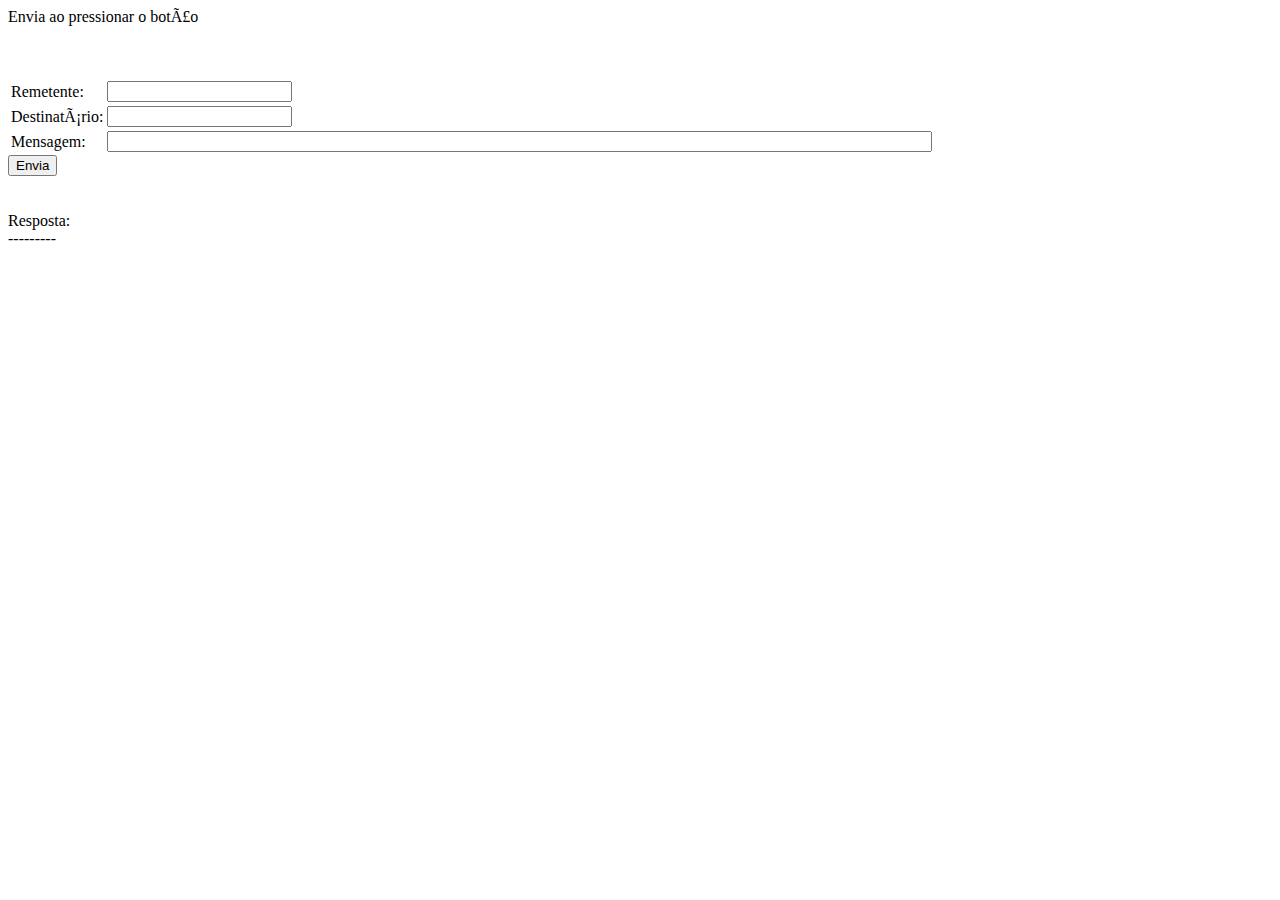
<file: index.html>
<html>
<body>
<script>

function enviaMsg() {
  const xhttp = new XMLHttpRequest();

  xhttp.onreadystatechange = function() {
    console.log("readyState:" + this.readyState);
	console.log("status:" + this.status);

    if (this.readyState == 4 && this.status == 200) {
      imprimeResposta(this);
    }
  };

  xhttp.onload = function() {
    document.getElementById("resposta").innerHTML = this.responseText;
  };

  document.getElementById("saida").innerHTML = "mensagem enviada";
  var data = {
  "to":document.getElementById("to").value,
  "msg":document.getElementById("msg").value,
  "from":document.getElementById("from").value};
  var jsondata = JSON.stringify(data);
  var url = "https://gpvsn123ya.execute-api.us-east-1.amazonaws.com/Post";
  xhttp.open("POST", url);
  xhttp.setRequestHeader("Content-Type", "application/json;charset=UTF-8");
  xhttp.send(jsondata);
}

function imprimeResposta(xml) {
  var xmlDoc = xml.responseXML;
  document.getElementById("resposta").innerHTML = xmlDoc;
}
</script>

<p id="saida">Envia ao pressionar o botão</p>
<br><br>
<table>
	<tr>
	<td><LABEL for="from">Remetente:</LABEL>
	<td><INPUT Type = "Text" id="from" Name="from" Size="20" MaxLength="50"><BR></INPUT>
	<tr>
	<td><LABEL for="to">Destinatário:</LABEL>
	<td><INPUT Type = "Text" id="to" Name="to" Size="20" MaxLength="50"><BR></INPUT>
	<tr>
	<td><LABEL for="msg">Mensagem:</LABEL>
	<td><INPUT Type = "Text" id="msg" Name="msg" Size="100" MaxLength="160"><BR></INPUT>
</table>

<button type="button" onclick="enviaMsg()">Envia</button>

<br><br><br>
Resposta:
<br>
<span id="resposta">---------</span>
</body>
</html>
</file>
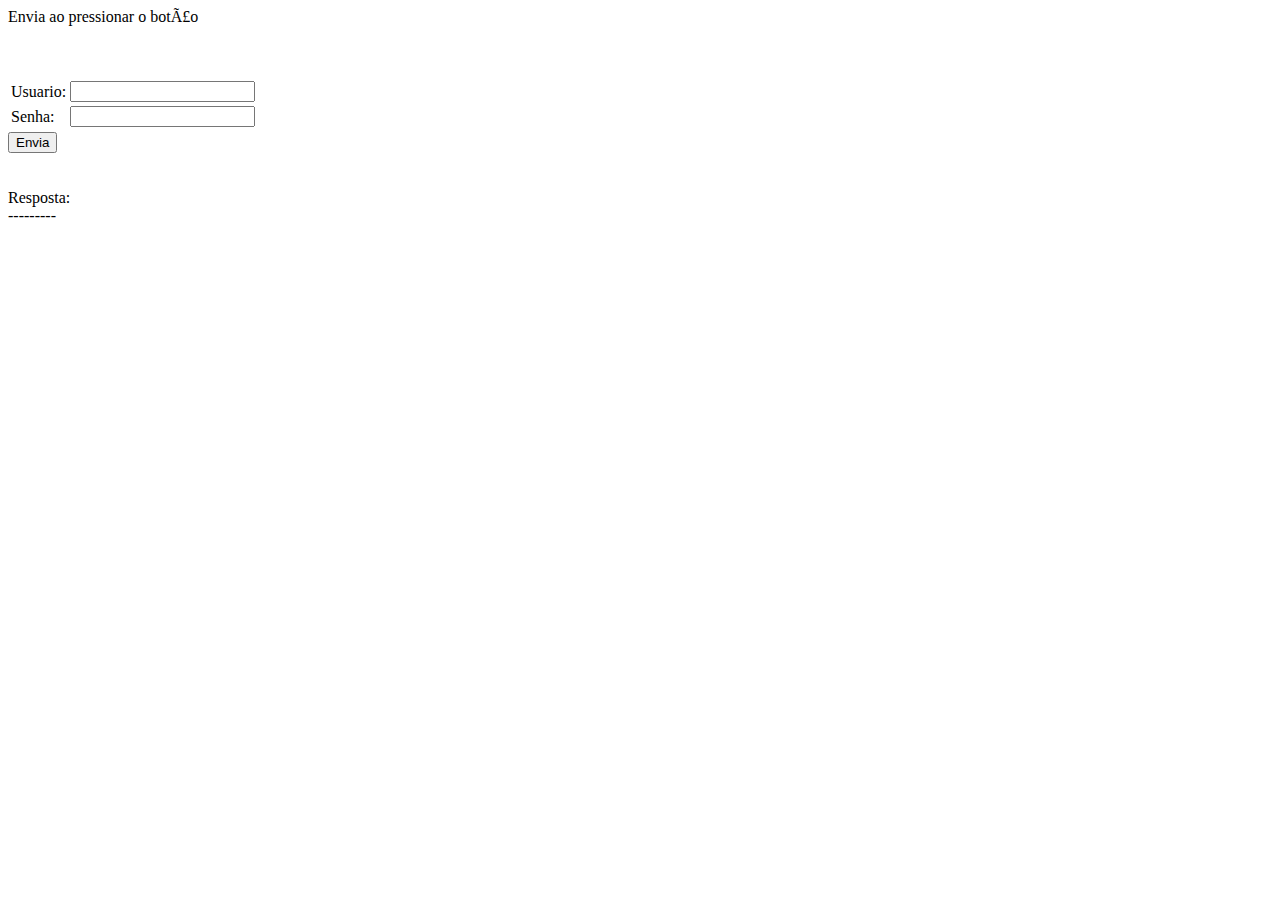
<file: cadastrar.html>
<html>
<body>
<script>

function enviaMsg() {
  const xhttp = new XMLHttpRequest();

  xhttp.onreadystatechange = function() {
    console.log("readyState:" + this.readyState);
	console.log("status:" + this.status);

    if (this.readyState == 4 && this.status == 200) {
      imprimeResposta(this);
    }
  };

  xhttp.onload = function() {
    document.getElementById("resposta").innerHTML = this.responseText;
  };

  document.getElementById("saida").innerHTML = "Cadastro feito com sucesso";
  var data = {
  "usuario":document.getElementById("usuario").value,
  "senha":document.getElementById("senha").value};
  var jsondata = JSON.stringify(data);
  var url = "https://ix4jj44yd3.execute-api.us-east-1.amazonaws.com/cadastro";
  xhttp.open("POST", url);
  xhttp.setRequestHeader("Content-Type", "application/json;charset=UTF-8");
  xhttp.send(jsondata);
}

function imprimeResposta(xml) {
  var xmlDoc = xml.responseXML;
  document.getElementById("resposta").innerHTML = xmlDoc;
}
</script>

<p id="saida">Envia ao pressionar o botão</p>
<br><br>
<table>
	<tr>
	<td><LABEL for="usuario">Usuario:</LABEL>
	<td><INPUT Type = "Text" id="usuario" Name="usuario" Size="20" MaxLength="50"><BR></INPUT>
	<tr>
	<td><LABEL for="senha">Senha:</LABEL>
	<td><INPUT Type = "Text" id="senha" Name="senha" Size="20" MaxLength="50"><BR></INPUT>
	<tr>
</table>

<button type="button" onclick="enviaMsg()">Envia</button>

<br><br><br>
Resposta:
<br>
<span id="resposta">---------</span>
</body>
</html>
</file>
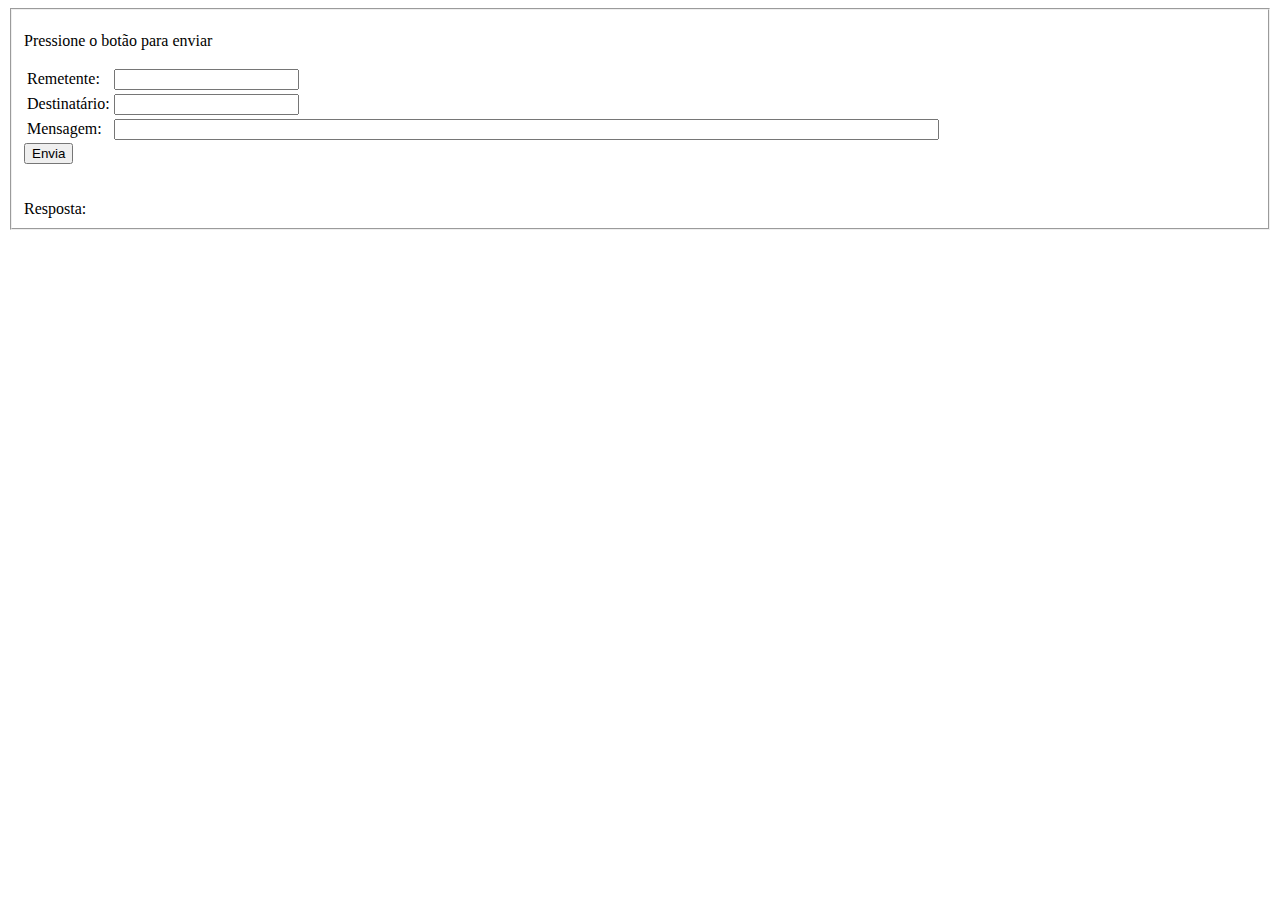
<file: chat.html>
<!DOCTYPE html>
<html lang="en">
<head>
    <meta charset="UTF-8">
    <meta http-equiv="X-UA-Compatible" content="IE=edge">
    <meta name="viewport" content="width=device-width, initial-scale=1.0">
    <title>Chatbot</title>
<html>
<body>
<script>

function enviaMsg() {
  const xhttp = new XMLHttpRequest();

  xhttp.onreadystatechange = function() {
    console.log("readyState:" + this.readyState);
	console.log("status:" + this.status);

    if (this.readyState == 4 && this.status == 200) {
      imprimeResposta(this);
    }
  };

  xhttp.onload = function() {
    document.getElementById("resposta").innerHTML = this.responseText;
  };

  document.getElementById("saida").innerHTML = "mensagem enviada";
  var data = {
  "to":document.getElementById("to").value,
  "msg":document.getElementById("msg").value,
  "from":document.getElementById("from").value};
  var jsondata = JSON.stringify(data);
  var url = "https://gpvsn123ya.execute-api.us-east-1.amazonaws.com/Post";
  xhttp.open("POST", url);
  xhttp.setRequestHeader("Content-Type", "application/json;charset=UTF-8");
  xhttp.send(jsondata);
}

function imprimeResposta(xml) {
  var xmlDoc = xml.responseXML;
  document.getElementById("resposta").innerHTML = xmlDoc;
}
</script>
<fieldset>
<p id="saida">Pressione o botão para enviar</p>

<table>
	<tr>
	<td><LABEL for="from">Remetente:</LABEL>
	<td><INPUT Type = "Text" id="from" Name="from" Size="20" MaxLength="50"><BR></INPUT>
	<tr>
	<td><LABEL for="to">Destinatário:</LABEL>
	<td><INPUT Type = "Text" id="to" Name="to" Size="20" MaxLength="50"><BR></INPUT>
	<tr>
	<td><LABEL for="msg">Mensagem:</LABEL>
	<td><INPUT Type = "Text" id="msg" Name="msg" Size="100" MaxLength="160"><BR></INPUT>
</table>

<button type="button" onclick="enviaMsg()">Envia</button>

<br><br><br>
Resposta:
<br>
<span id="resposta"></span>
</fieldset>
</body>
</html>
</file>
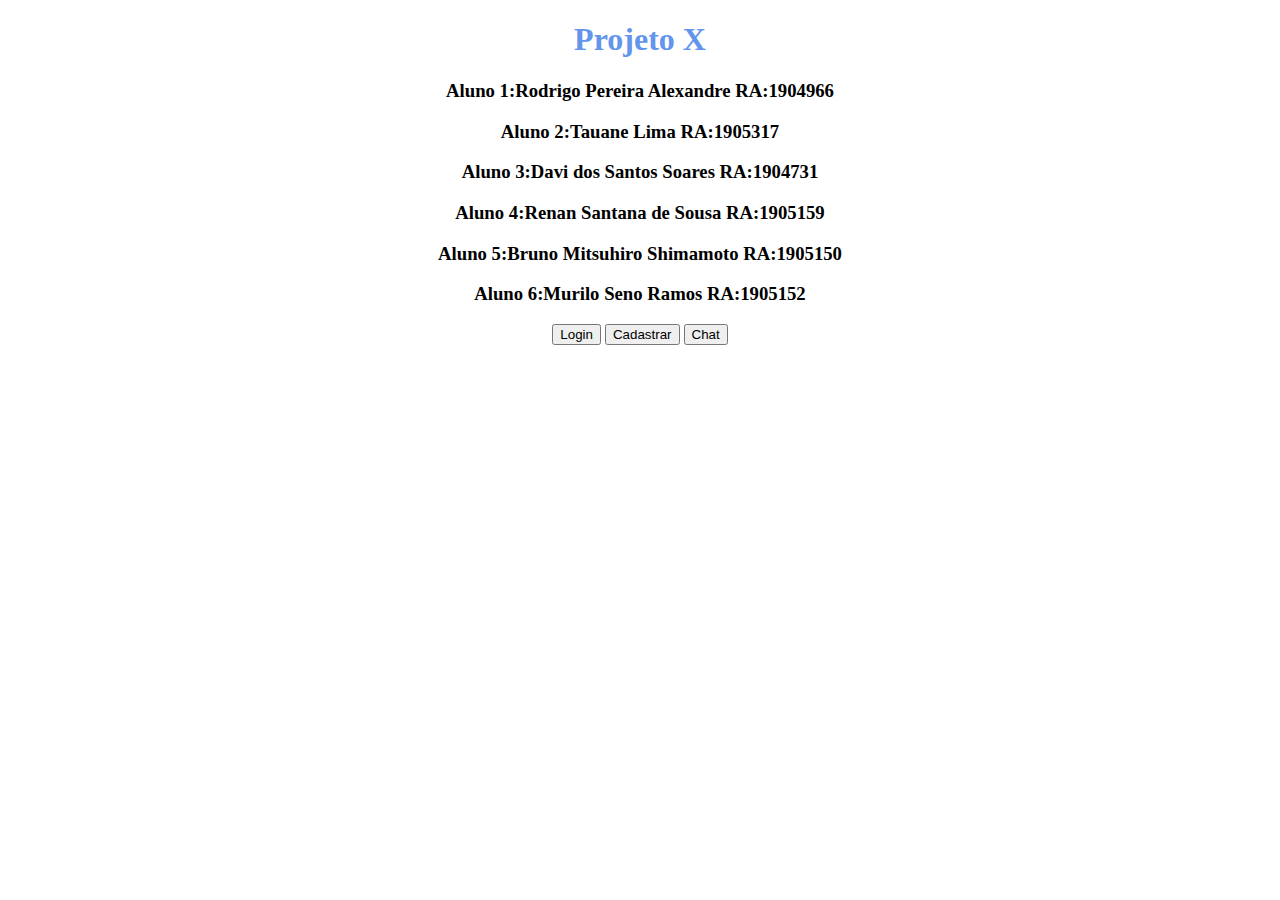
<file: Pagina1.html>
<!DOCTYPE html>
<html lang="pt-br">
<head>
    <meta charset="UTF-8">
    <meta http-equiv="X-UA-Compatible" content="IE=edge">
    <meta name="viewport" content="width=device-width, initial-scale=1.0">
    <title>Inicial</title>
    <link href="Estilos/EstiloP1.css" rel="stylesheet">


</head>
<body>
    <h1>Projeto X</h1>
    <h3>Aluno 1:Rodrigo Pereira Alexandre RA:1904966</h3>
    <h3>Aluno 2:Tauane Lima RA:1905317</h3>
    <h3>Aluno 3:Davi dos Santos Soares RA:1904731</h3>
    <h3>Aluno 4:Renan Santana de Sousa RA:1905159</h3>
    <h3>Aluno 5:Bruno Mitsuhiro Shimamoto RA:1905150</h3>
    <h3>Aluno 6:Murilo Seno Ramos RA:1905152</h3>
    <div class="botao">
        <a href="login.html"><button>Login</button></a> <a href="cadastrar.html"><button>Cadastrar</button></a> <a href="chat.html"><button>Chat</button></a>
   </div>

</body>
</html>
</file>
<file: Estilos/EstiloP1.css>
h1{
    color: cornflowerblue;
    text-align: center;
}
h3{
    color:black;
    text-align: center;
}
.botao{
    text-align: center;
}
</file>
